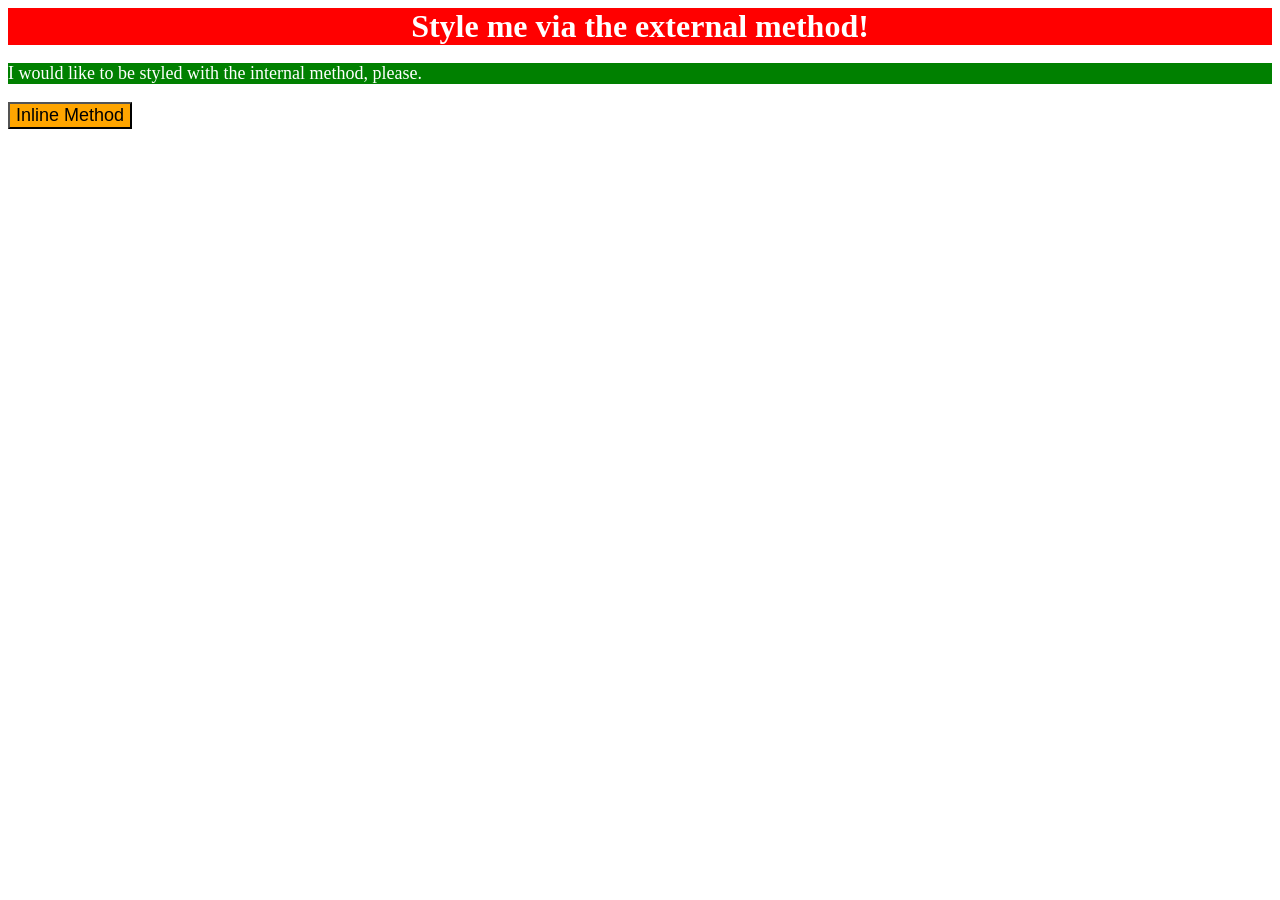
<file: foundations/intro-to-css/01-css-methods/index.html>
<!DOCTYPE html>
<html lang="en">
<head>
    <meta charset="UTF-8">
    <meta name="viewport" content="width=device-width, initial-scale=1.0">
    <title>Document</title>
    <link rel="stylesheet" href="styles.css">
    <style>
         p {
            background-color: green;
            color: white;
            font-size: 18px;
         }
    </style>
</head>

<body>
<div>Style me via the external method!</div>
<p>I would like to be styled with the internal method, please.</p>
<button style="background-color: orange; font-size: 18px";>Inline Method</button>
    
</body>
</html>
</file>
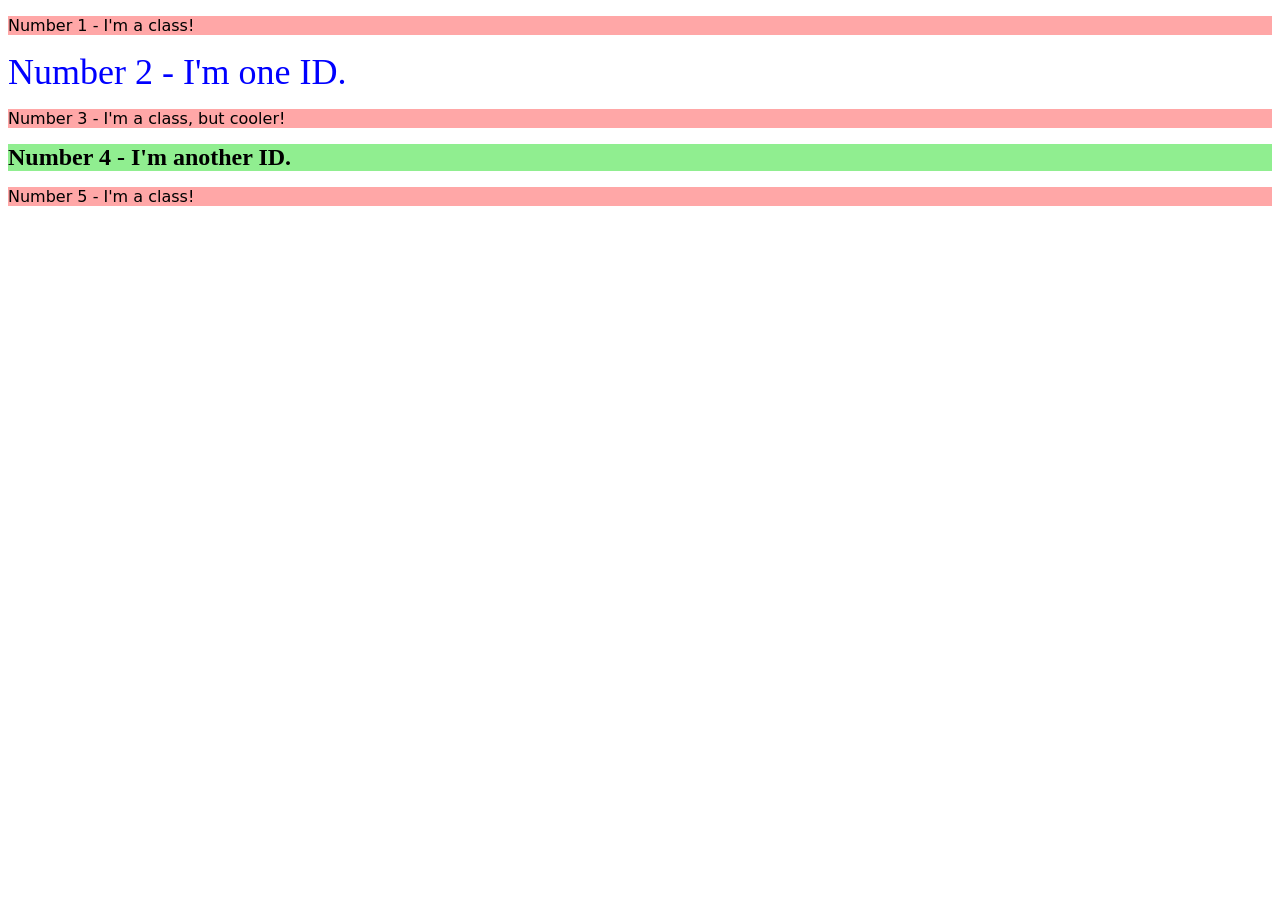
<file: foundations/intro-to-css/02-class-id-selectors/index.html>
<!DOCTYPE html>
<html lang="en">
  <head>
    <meta charset="UTF-8">
    <meta http-equiv="X-UA-Compatible" content="IE=edge">
    <meta name="viewport" content="width=device-width, initial-scale=1.0">
    <title>Class and ID Selectors</title>
    <link rel="stylesheet" href="style.css">
  </head>
  <body>

    <p class="odd">Number 1 - I'm a class!</p>
    <div id="two">Number 2 - I'm one ID.</div>
    <p class="odd font-size">Number 3 - I'm a class, but cooler!</p>
    <div id="second">Number 4 - I'm another ID.</div>
    <p class="odd">Number 5 - I'm a class!</p>
  </body>
</html>
</file>
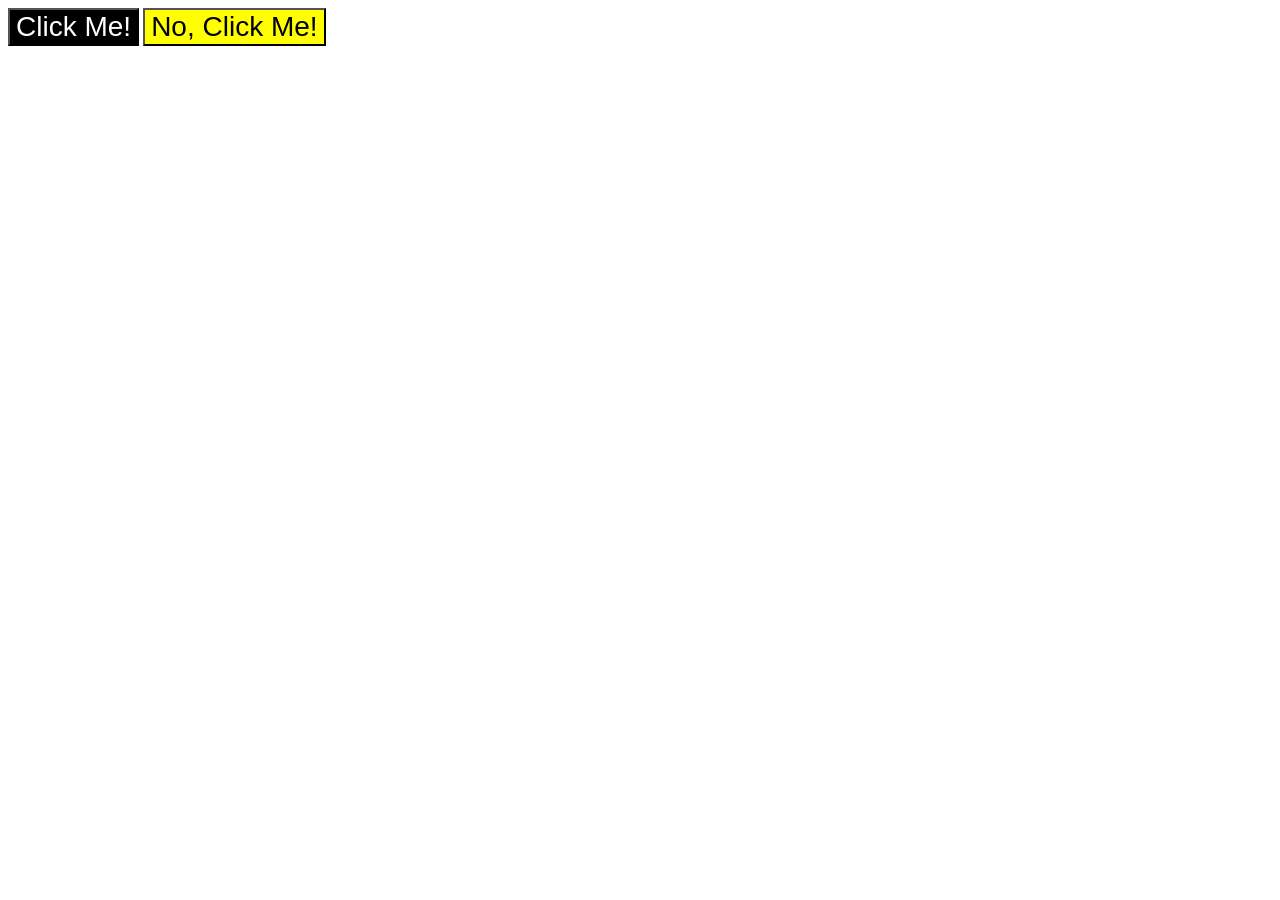
<file: foundations/intro-to-css/03-grouping-selectors/index.html>
<!DOCTYPE html>
<html lang="en">
  <head>
    <meta charset="UTF-8">
    <meta http-equiv="X-UA-Compatible" content="IE=edge">
    <meta name="viewport" content="width=device-width, initial-scale=1.0">
    <title>Grouping Selectors</title>
    <link rel="stylesheet" href="style.css">
  </head>
  <body>
    <button class="First">Click Me!</button>
    <button class="Second">No, Click Me!</button>
    
  </body>
</html>
</file>
<file: foundations/intro-to-css/01-css-methods/styles.css>
div {

background-color: red;
color: white;
font-size: 32px;
text-align: center;
font-weight: bold;
}
</file>
<file: foundations/intro-to-css/02-class-id-selectors/style.css>
.odd {
    background-color: rgb(255, 167, 167);
    font-family: Verdana, "DejaVu Sans", sans-serif ;
}

#two {
color: blue;
font-size: 36px;
}

.odd-font-size {
    font-size: 24px;
}

#second {
    background-color: lightgreen;
    font-size: 24px;
    font-weight: bold;
}
</file>
<file: foundations/intro-to-css/03-grouping-selectors/style.css>
.First {
    background-color: black;
    color: white;
    
}

.Second {
    background-color: yellow;
    

}

.First,
.Second {
    font-size: 28px;
    font-family: Helvetica, "Times New Roman", sans-serif;
}
</file>
